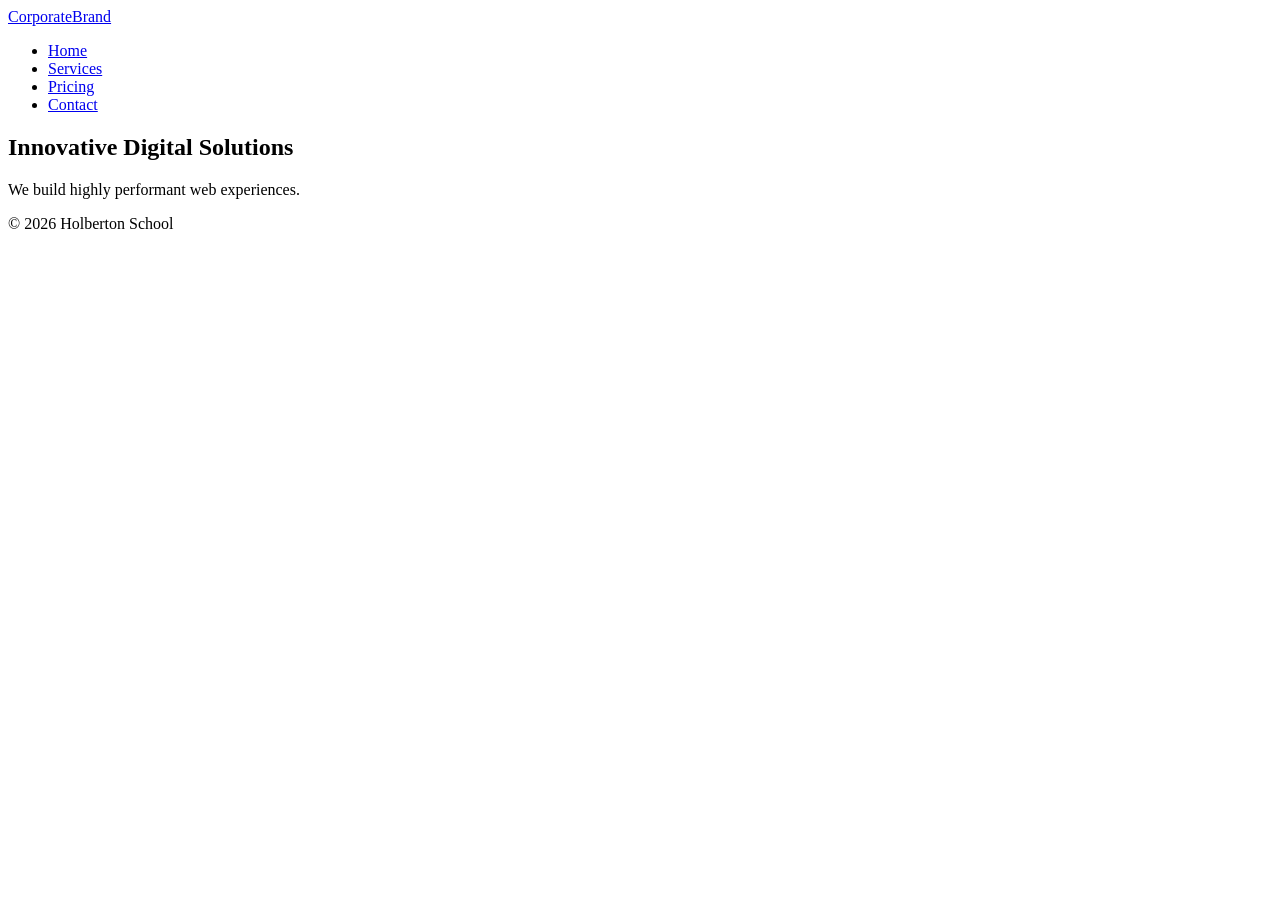
<file: css_advanced/task_0/index.html>
<!DOCTYPE html>
<html lang="en">
<head>
    <meta charset="UTF-8">
    <meta name="viewport" content="width=device-width, initial-scale=1.0">
    <title>Advanced HTML & CSS - Corporate Page</title>
</head>
<body>
    <header>
        <div class="header-container">
            <div class="logo">
                <a href="#">Corporate<span>Brand</span></a>
            </div>
            <nav>
                <ul>
                    <li><a href="#">Home</a></li>
                    <li><a href="#">Services</a></li>
                    <li><a href="#">Pricing</a></li>
                    <li><a href="#">Contact</a></li>
                </ul>
            </nav>
        </div>
    </header>
    <main>
        <section class="hero-section">
            <h1>Innovative Digital Solutions</h1>
            <p>We build highly performant web experiences.</p>
        </section>
    </main>
    <footer>
        <p>&copy; 2026 Holberton School</p>
    </footer>
</body>
</html>
</file>
